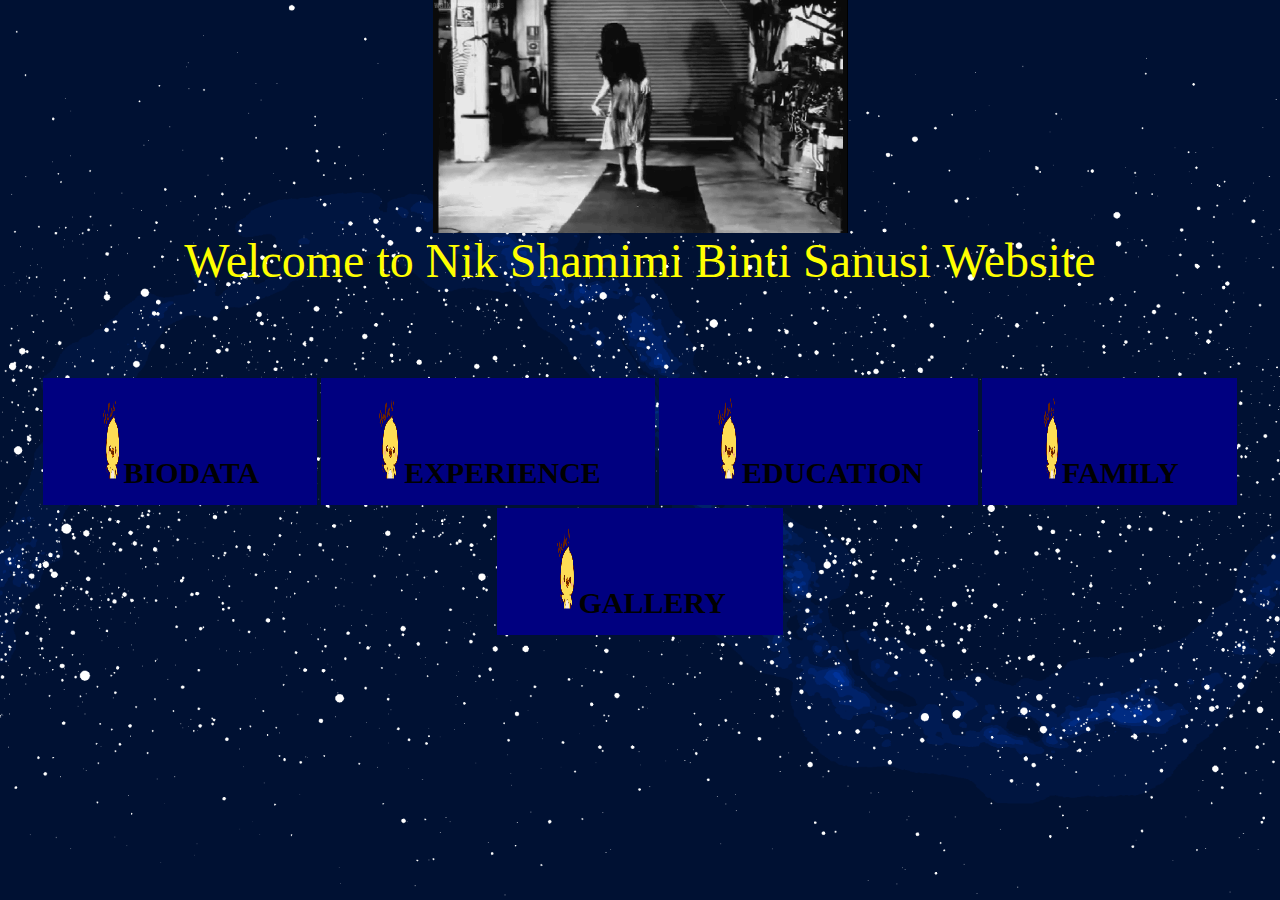
<file: index.html>
<html>
 <head> 
 	<meta charset="utf-8">
	<link rel="stylesheet" href="style.css">
 	<title>Nik Shamimi Website</title> 
 
</head> 
<body>
 	<center><img src="picture/scary.gif"></center>
 	<center> <font size="7" color="yellow" face="forte">Welcome to Nik Shamimi Binti Sanusi Website</font></center>
 	 	<ul id="menu">
 	 		<center>
 	 			<li><a href="biodata.html"><img src="picture/hello.gif" height="10%" width="10%">BIODATA</a></li>
 	 			<li><a href="experience.html"><img src="picture/hello.gif" height="10%" width="10%">EXPERIENCE</a></li>
 	 			<li><a href="education.html"><img src="picture/hello.gif" height="10%" width="10%">EDUCATION</a></li>
 	 			<li><a href="family.html"><img src="picture/hello.gif" height="10%" width="10%">FAMILY</a></li>
 	 			<li><a href="gallery.html"><img src="picture/hello.gif" height="10%" width="10%">GALLERY</a></li>
 	 		</center>

 </body> 
 </html>
</file>
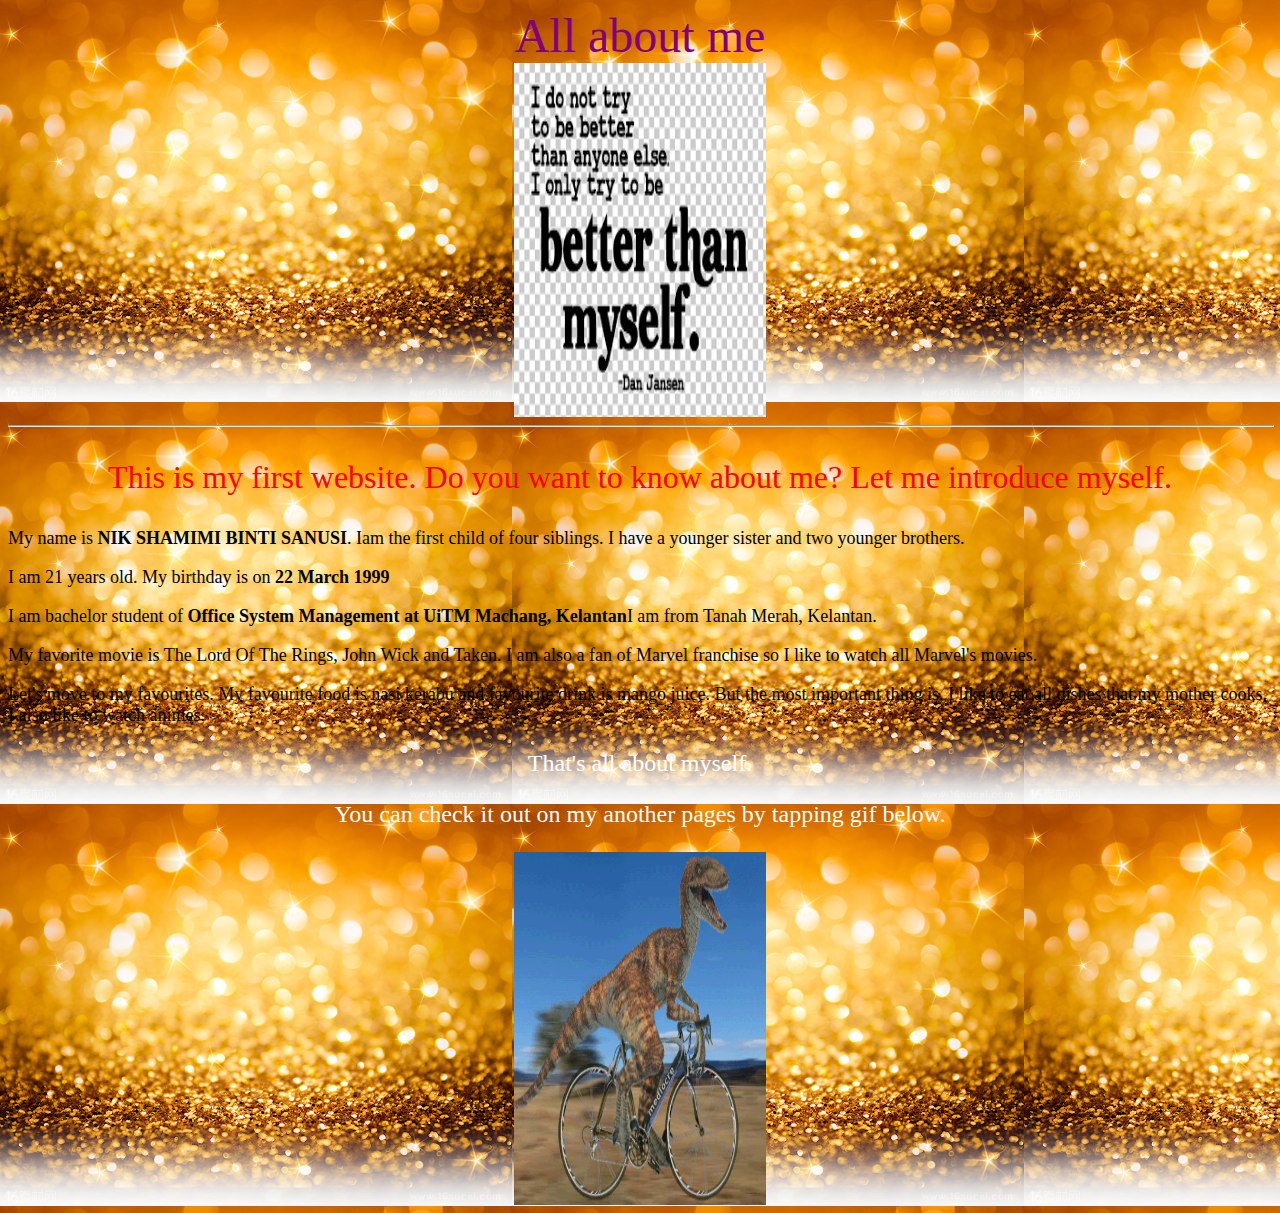
<file: biodata.html>
<html> 
<head>
   <title>STORY OF MY LIFE</title> 
<body background="picture/glitter.png">
   
    <center><font size="8"face="Forte"color="purple">All about me</center></font></center>
	 <center><img src="picture/sad.png" height="40%" width="20%"></center> <hr width="100%"> <font size="6"face="Berlin Sans FB"color="red">
	 	<center><p>This is my first website. Do you want to know about me? Let me introduce myself.</p></center></font> 
	 	<font size="4"face="Berlin Sans FB"color="black">My name is <b>NIK SHAMIMI BINTI SANUSI</b>. Iam the first child of four siblings. I have a younger sister and two younger brothers. 
	 		<p>I am 21 years old. My birthday is on <b>22 March 1999</b></p> 
	 		<p>I am bachelor student of <b>Office System Management at UiTM Machang, Kelantan</b>I am from Tanah Merah, Kelantan.</p> 
	 		<p>My favorite movie is The Lord Of The Rings, John Wick and Taken. I am also a fan of Marvel franchise so I like to watch all Marvel's movies.</p>
	 		 <p>Let's move to my favourites. My favourite food is nasi kerabu and favourite drink is mango juice. But the most important thing is, I like to eat all dishes that my mother cooks. I also like to watch animes.</p></font> <center><font size="5"face="Berlin Sans FB"color="white"><p>That's all about myself.</p>
	 		 	<p>You can check it out on my another pages by tapping gif below.</p></font>  
	 		 <center><a href="index.html"><img src="picture/dino.gif" height="40%" width="20%"</a></center>

	 		</body>
</html>
</file>
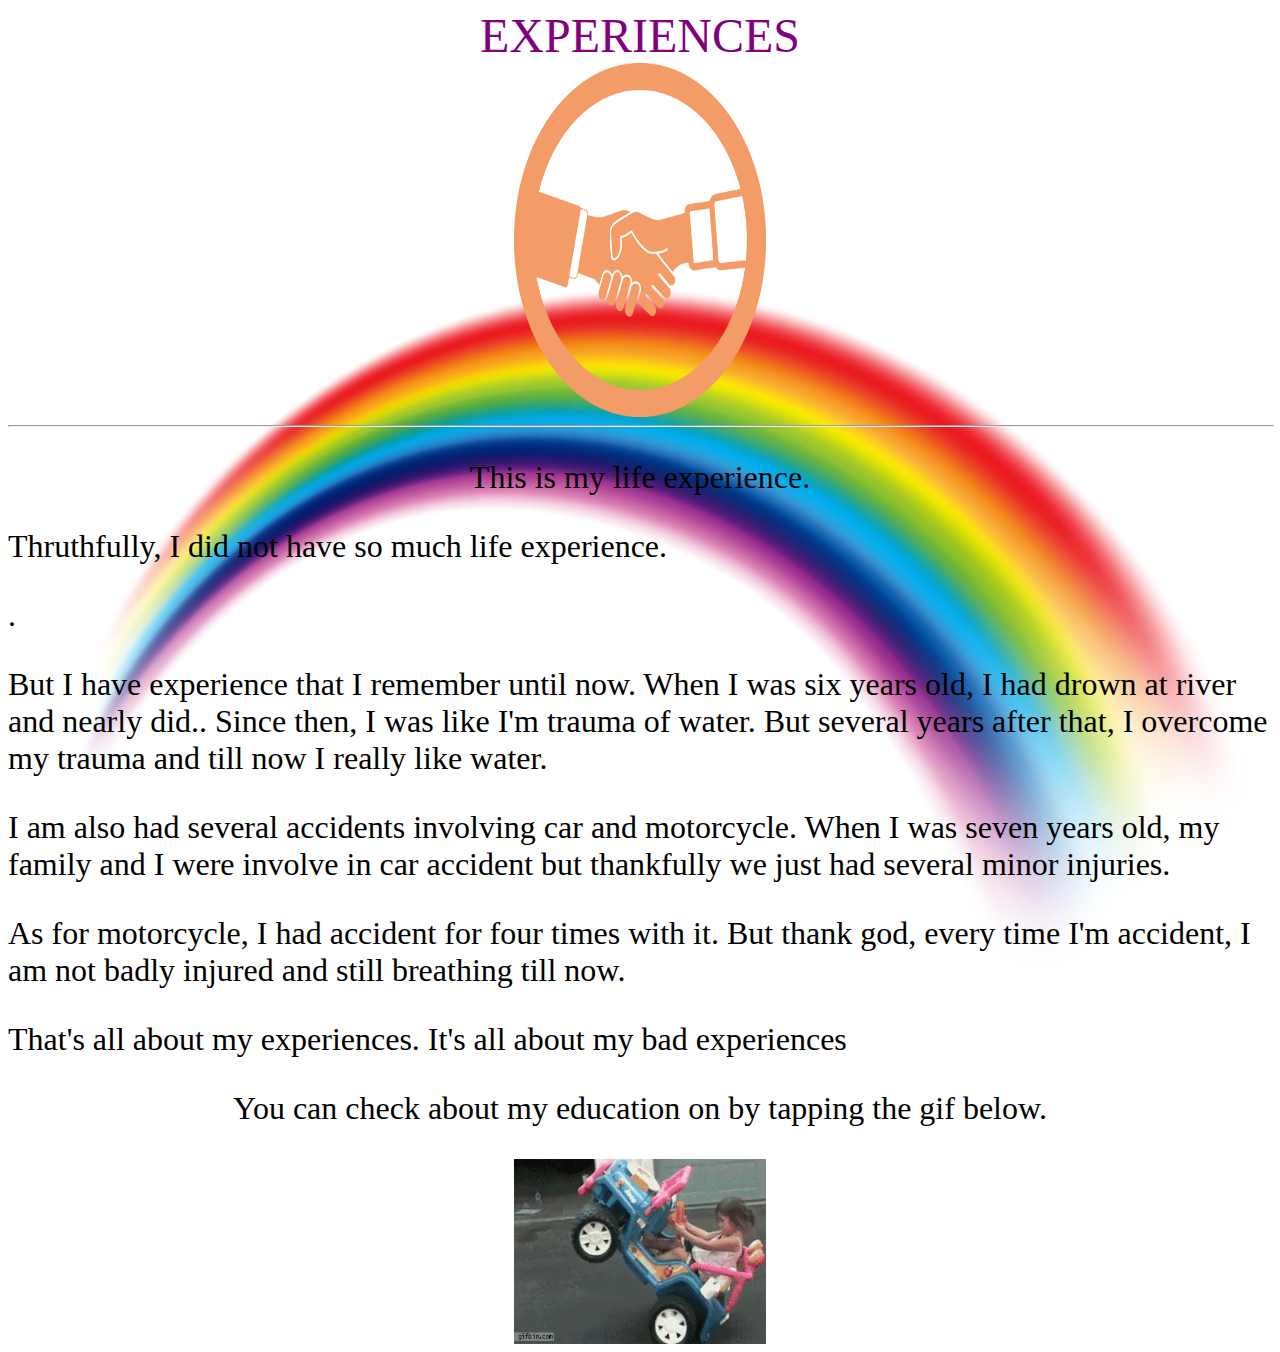
<file: experience.html>
<html> 
<head> 
	<title>My Experience</title> 
	<style>
 		body{
 			background-image: url(picture/rainbow.png);
 			background-size: cover;
 		    }
    </style>
 

	<center><font size="8"face="Forte"color="purple">EXPERIENCES</center></font></center> <center><img src="picture/exp.png" height="40%" width="20%"></center> <hr width="100%"> <font size="6"face="chiller"color="black"> <center><p>This is my life experience.
	</p></center><font size="6"face="chiller"color="black"> Thruthfully, I did not have so much life experience.</font></p>. 
	<p>But I have experience that I remember until now. When I was six years old, I had drown at river and nearly did.. Since then, I was like I'm trauma of water. But several years after that, I overcome my trauma and till now I really like water.</p> 
	<p>I am also had several accidents involving car and motorcycle. When  I was seven years old, my family and I were involve in car accident but thankfully we just had several minor injuries.</p> 
	<p>As for motorcycle, I had accident for four times with it. But thank god, every time I'm accident, I am not badly injured and still breathing till now. </p> 
	<p>That's all about my experiences. It's all about my bad experiences</p>
	<center><p>You can check about my education on by tapping the gif below.</p></font></body></center>
	<center><a href="index.html"> <img src="picture/ride.gif" height="21%" width="20%"></center> 
</body> 
</html>
</file>
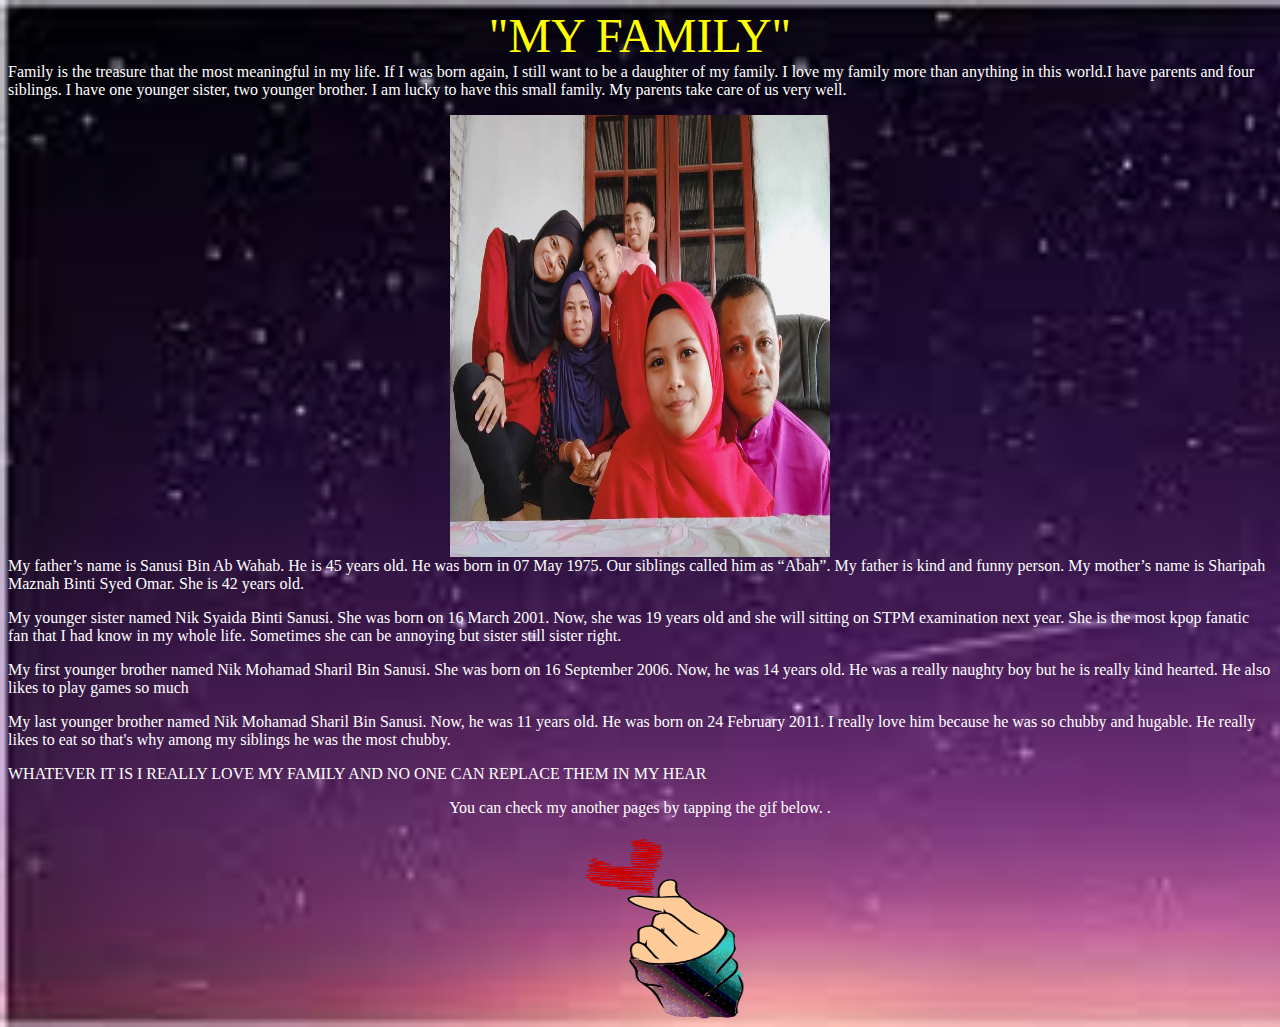
<file: family.html>
<html>
<head>
	<title>MY BELOVED FAMILY</title>
	<style>
 		body{
 			background-image: url(picture/meteor.png);
 			background-size: cover;
 		    }
    </style>			
</head>
<center><font size="8" face="forte" color="yellow">"MY FAMILY"</font></center>
<font size="3" face="comic sans ms" color="white"> Family is the treasure that the most meaningful in my life. If I was born again, I still want to be a daughter of my family. I love my family more than anything in this world.I have parents and four siblings. I have one younger sister, two younger brother. I am lucky to have this small family. My parents take care of us very well.
 <p> <center><img src="picture/family.jpg"height="50%" width="30%"></center>My father’s name is Sanusi Bin Ab Wahab. He is 45 years old. He was born in 07 May 1975. Our siblings called him as “Abah”.  My father is kind and funny person. My mother’s name is Sharipah Maznah Binti Syed Omar. She is 42 years old.
 <p>My younger sister named Nik Syaida Binti Sanusi. She was born on 16 March 2001. Now, she was 19 years old and she will sitting on STPM examination next year. She is the most kpop fanatic fan that I had know in my whole life. Sometimes she can be annoying but sister still sister right.</p>
 <p> My first younger brother named Nik Mohamad Sharil Bin Sanusi. She was born on 16 September 2006. Now, he was 14 years old. He was a really naughty boy but he is really kind hearted. He also likes to play games so much</p>
 <p>My last younger brother named Nik Mohamad Sharil Bin Sanusi. Now, he was 11 years old. He was born on 24 February 2011. I really love him because he was so chubby and hugable. He really likes to eat so that's why among my siblings he was the most chubby. </p>

<p> WHATEVER IT IS I REALLY LOVE MY FAMILY AND NO ONE CAN REPLACE THEM IN MY HEAR</p>
<center><p>You can check my another pages by tapping the gif below. .</p></font></center>
	<center><a href="index.html"> <img src="picture/love.gif" height="21%" width="20%"></center>
</body>
</html>
</file>
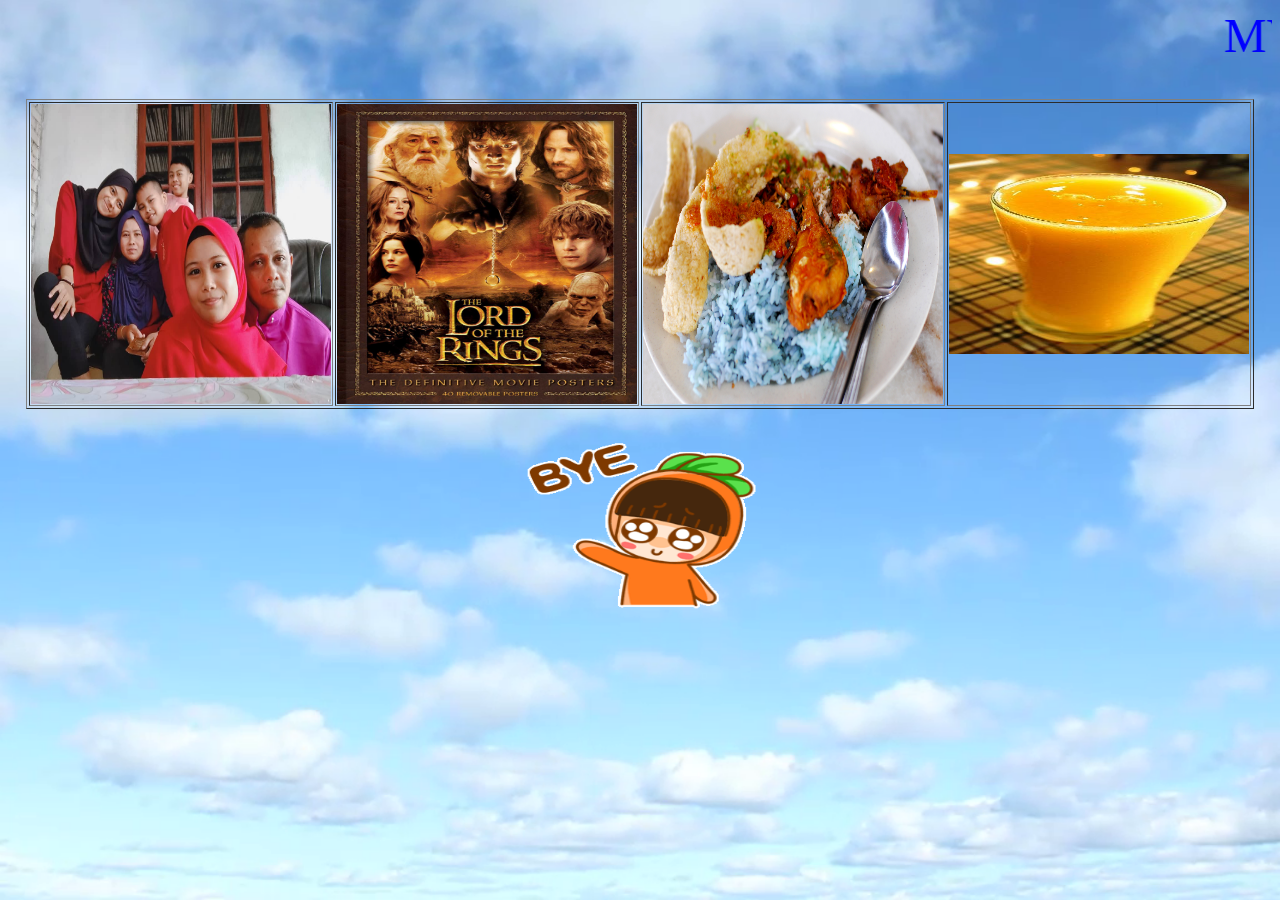
<file: gallery.html>
<html>
<head> 
	<title> MY GALLERY</title>
	<style>
 		body{
 			background-image: url(picture/sky.png);
 			background-size: cover;
 		    }
    </style>
</head>

<body>
	<FONT SIZE="15" FACE="Berlin Sans FB" COLOR="blue"><marquee behavior="align">MY GALLERY</marquee></FONT>
	<br>
	<br>
	<br>
	<center>
	<table border="1"align="center">
		<tr>
			<td><img src="picture/family.jpg" width="300px" height="300px"></td>
			<td><img src="picture/ring.jpg" width="300px" height="300px"></td>
			<td><img src="picture/rice.jpg" width="300px" height="300px"></td>
			<td><img src="picture/mango.jpg" width="300"height="200"></td>
		</tr>
	</table>
<br>
<center><a href="index.html"><img src="picture/bye.gif" height="21%" width="20%"></a></center>
</body>
</html>
</file>
<file: style.css>
body{
	margin: 0;
	padding: 0;
	background-image:url(picture/star.png);
	background-size: cover;
}
#menu{
	margin: 0;
	padding: 0;
	margin-top: 90px;
}
#menu li{
	list-style: none;
	display: inline-block;
	border: 1px solid navy;
	background-color: navy;
}
#menu li a{
	text-decoration: initial;
	position: relative;
	color: black;
	font-size: 30px;
	font-weight: 700;
	font-family:forte;
	display: inline-block;
	overflow: hidden;
	transition: 0.7s all;
	padding: 14px 20px;
	text-transform: all;
}
#menu li a:before{
	content: '';
	width: 60px;
	position: absolute;
	border-bottom: 8px solid;
	bottom: 0;
	right: 350px;
	transition: 0.7s all;
}
#menu li a:hover:before{
	right: 0;
}
</file>
